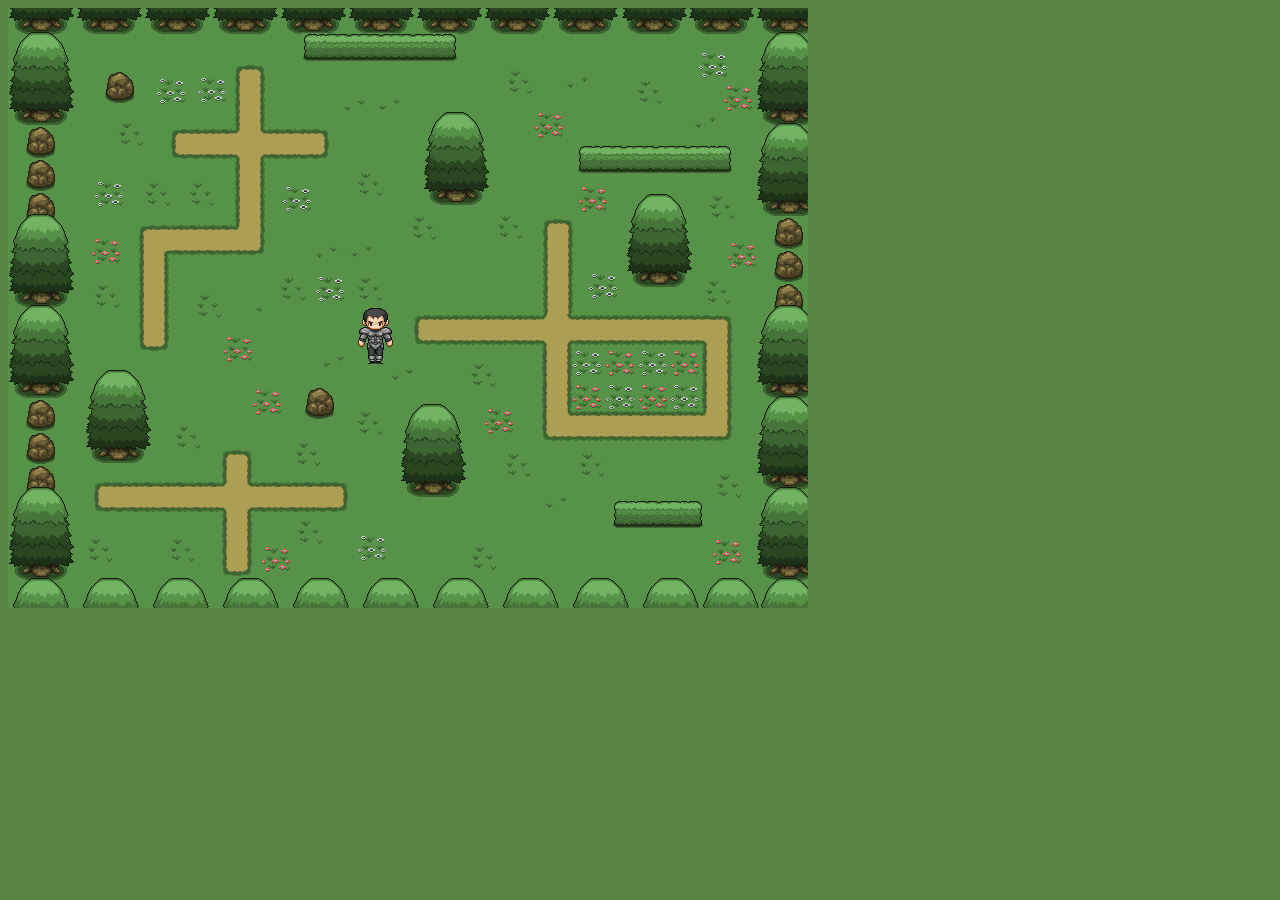
<file: fastrain/index.html>
<!DOCTYPE html>
<html>
  <head>
    <meta charset="utf-8">
    <meta name="viewport" content="width=device-width">
    <title>eat.it</title>
    <link href="style.css" rel="stylesheet" type="text/css" />
    <style>
    body{
    
      background-color: rgba(87, 133, 67,80);
    }
    </style>
  </head>
  <body>
    <div id="bg">
      <div id="ghost"></div>
      <div id="ghost2"></div>

      <div id="hero" class="hero"></div>


    </div>

    <script src="hero.js"></script>
    <script src="enemy.js"></script>
    <script src="init.js"></script>
  </body>
</html>
</file>
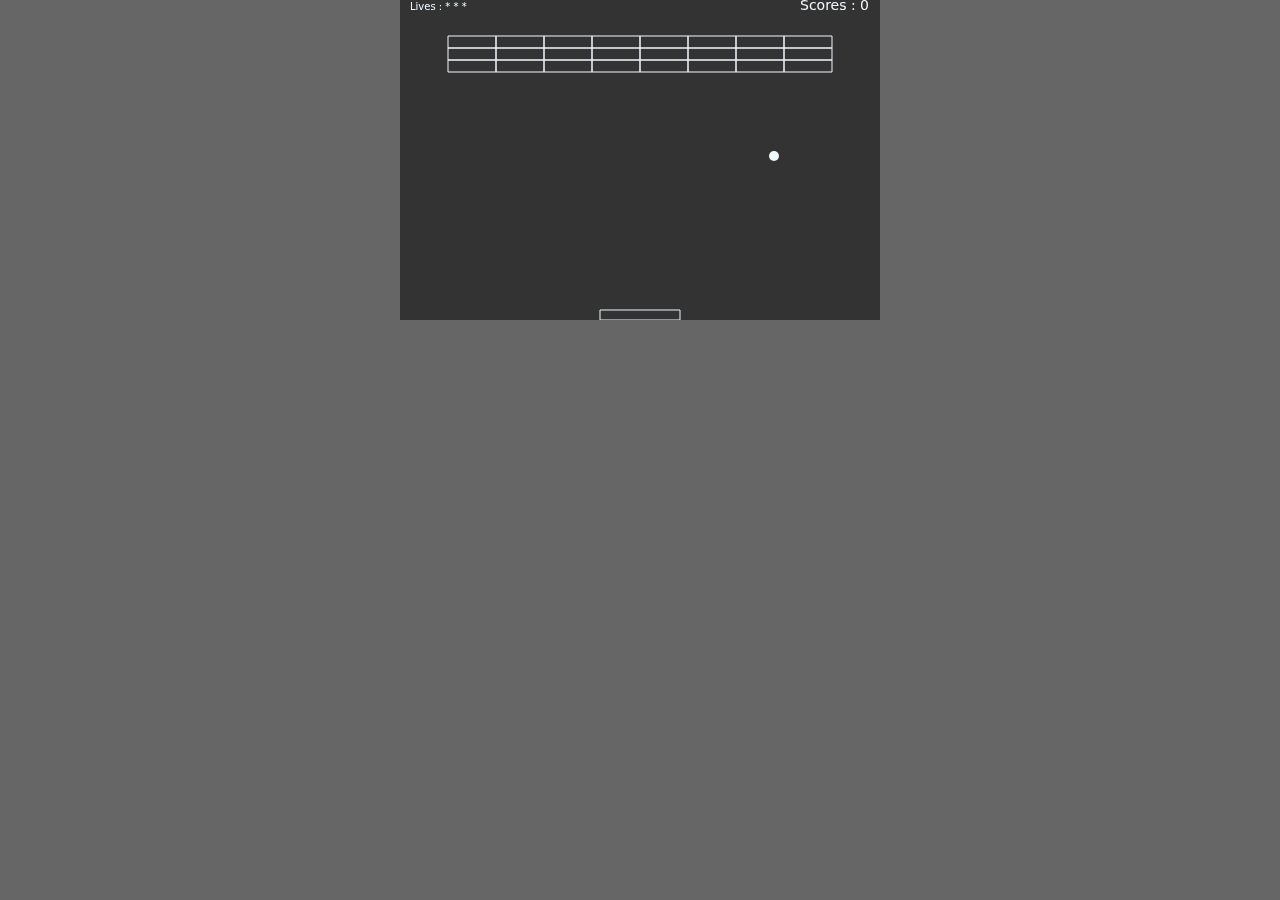
<file: game.html>
<html>
  <head>
    <title>game level 1</title>

    <style>
      * {
        padding: 0;
        margin: 0;
        background: #666666;
      }
      canvas {
        background: #333333;
        display: block;
        margin: 0 auto;
      }
    </style>
  </head>

  <body>
    <canvas id="mCanvas" width="480" height="320"> </canvas>

    <script src="game.js"></script>
  </body>
</html>
</file>
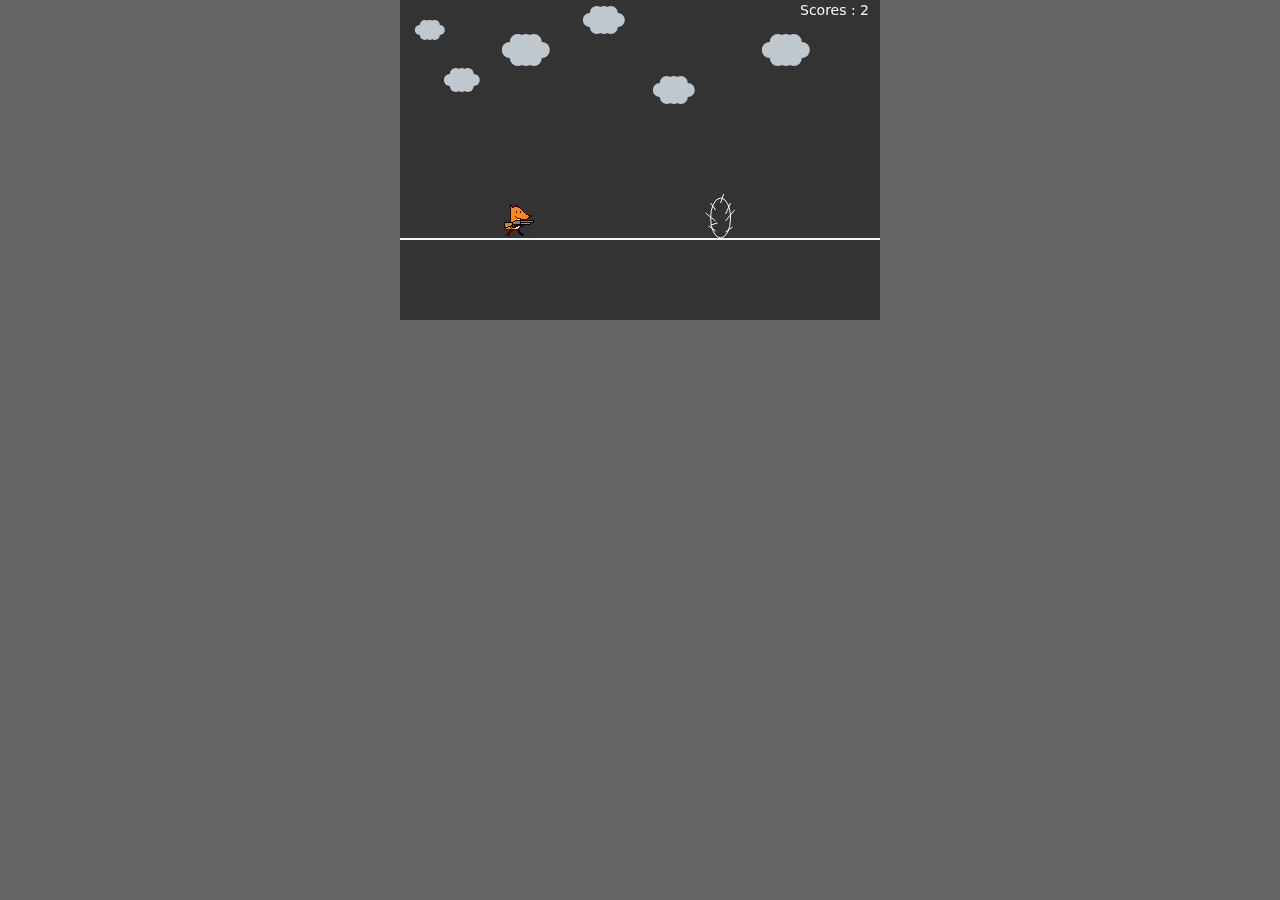
<file: game2.html>
<html>
  <head>
    <title>game level 2</title>

    <style>
      * {
        padding: 0;
        margin: 0;
        background: #666666;
      }
      canvas {
        background: #333333;
        display: block;
        margin: 0 auto;
      }
    </style>
  </head>

  <body>
    <canvas id="mCanvas" width="480" height="320"> </canvas>

    <script src="game2.js"></script>
  </body>
</html>
</file>
<file: fastrain/style.css>
#bg{
    background-image: url(./images/bg.png);
    width: 800px;
    height: 600px;
    background-repeat: no-repeat;
    /* background-color: black; */
    position: relative;
}

#ghost-alive{
    position: absolute;
    background: url("./images/enemy.png");
    background-position: 0px;
    width:45px;
    height: 54px;  
}
#ghost-die{
    position: absolute;
    background: url("./images/enemy.png");
    background-position: 45px;
    width:45px;
    height: 54px;  
}
#ghost-hidden{
    display: hidden;
}
#ghost-start{
    display: hidden;
}
.hero{
    position: absolute;;
    background: url("./images/hero.png");
    width:35px;
    height: 56px;  

}

.hero-die{
    position: absolute;;
    background: url("./images/herodie.png");
    width:35px;
    height: 56px;  

}
.hero-up{
    position: absolute;
    background: url("./images/hero.png");
    background-position: 105px;
    width:35px;
    height: 56px;

}
.hero-left{
    position: absolute;;
    background: url("./images/hero.png");
    background-position: 70px;
    width:35px;
    height: 56px;

}
.hero-right{
    position: absolute;;
    background: url("./images/hero.png");
    width:35px;
    height: 56px;
    background-position: 35px;
}
.hero-front{
    position: absolute;;
    background: url("./images/hero.png");
    width:35px;
    height: 56px;

}
#ghost2{
    position: absolute;
}
body{
    width: 800px;
    height: 600px;
}
</file>
